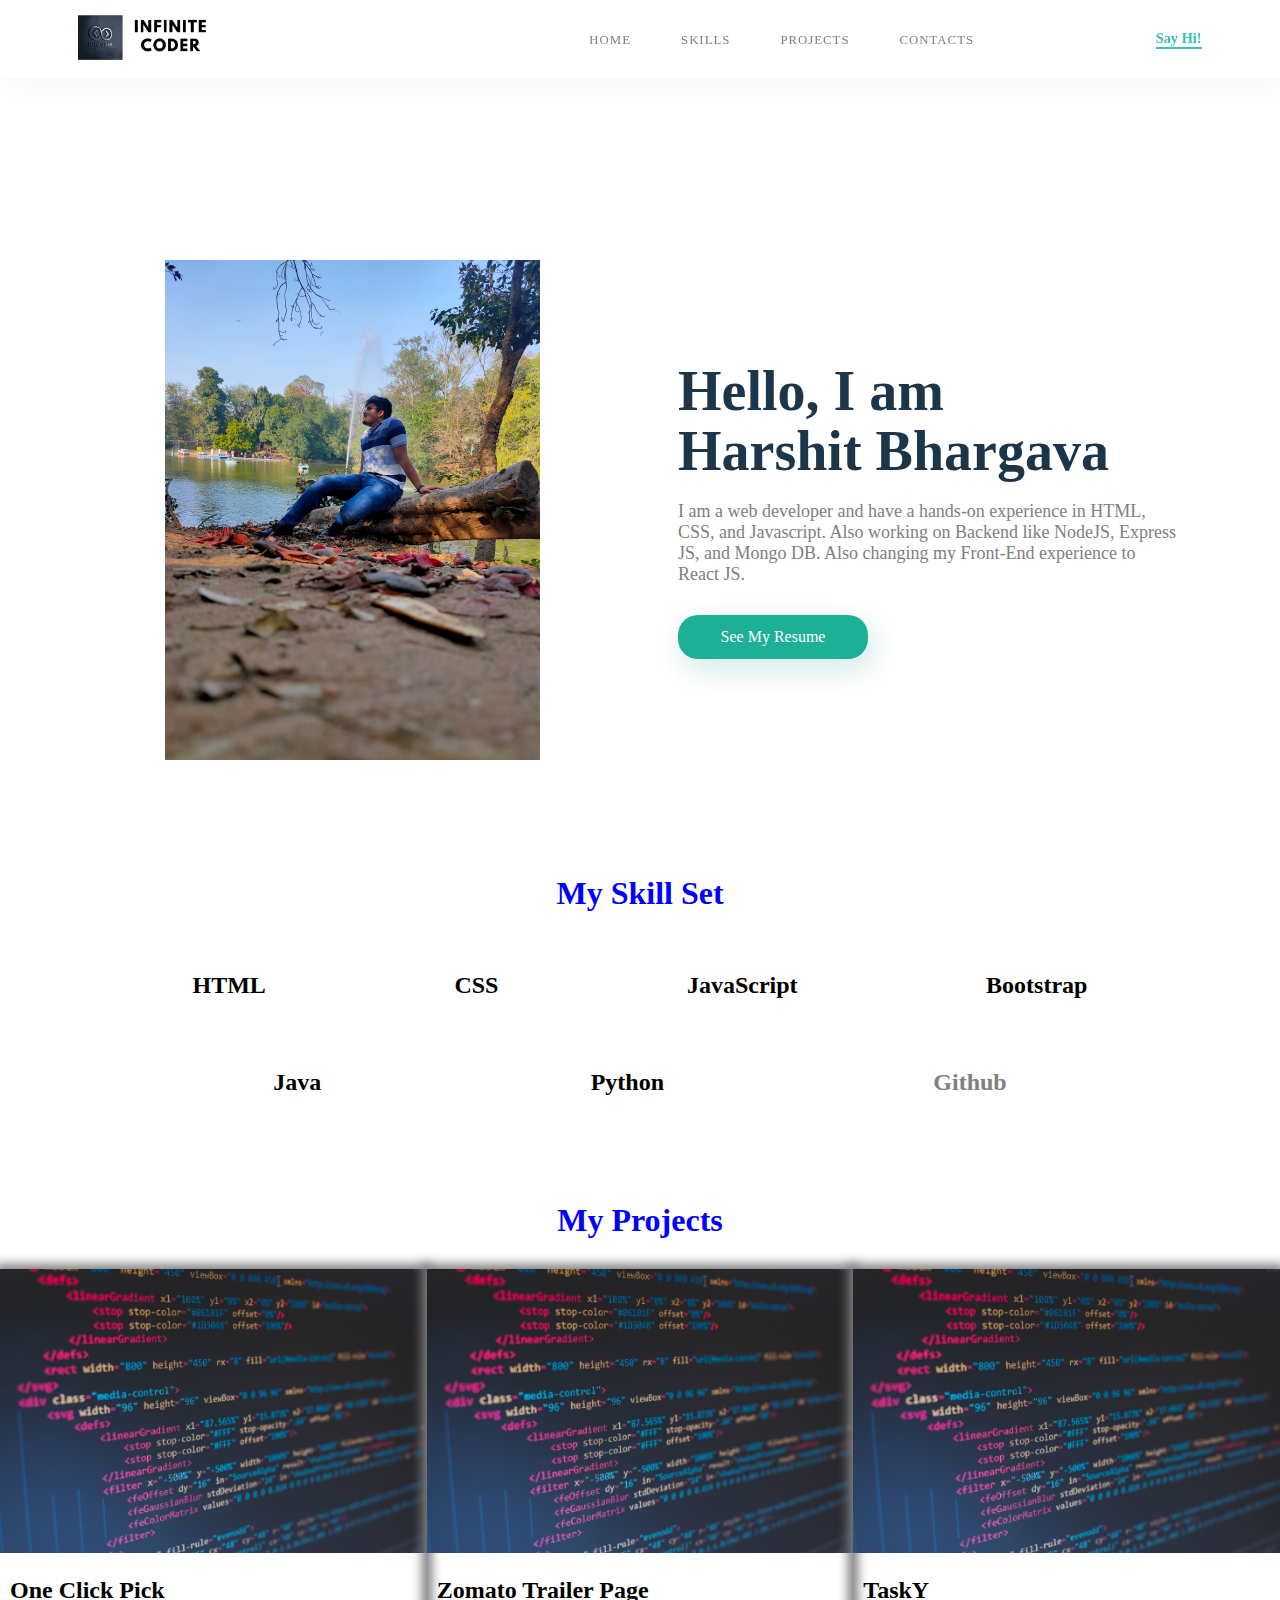
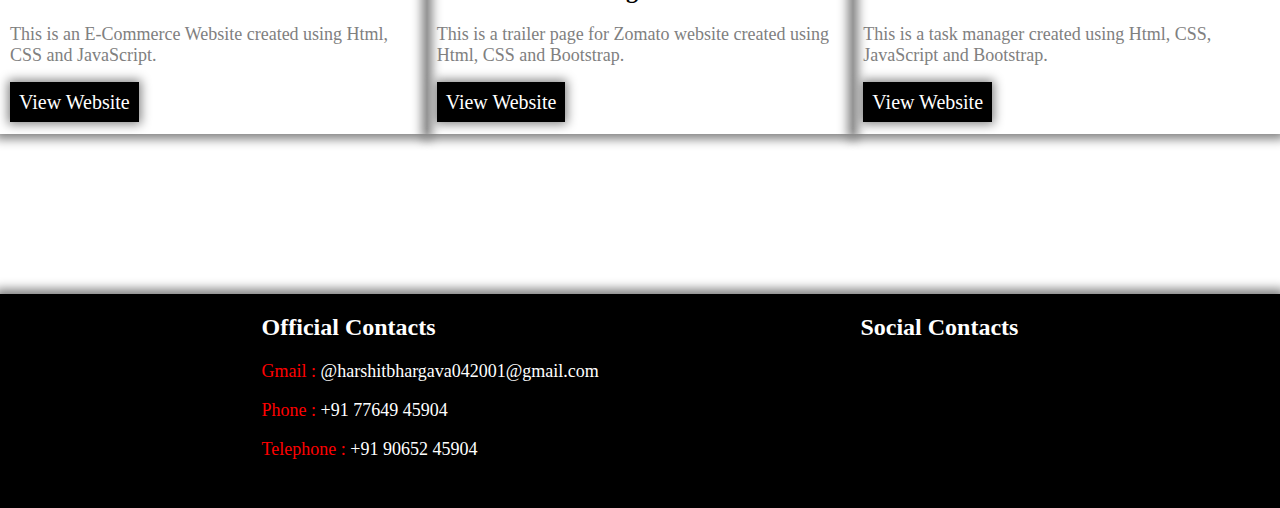
<file: Project 1/index.html>
<!DOCTYPE html>
<html lang="en" dir="ltr">

<head>
  <meta charset="utf-8">
  <title>Harshit Bhargava</title>
  <link rel="stylesheet" type="text/css" href="style.css" />
	<link rel="icon" href="icon.jpg" />
	<link rel="stylesheet" href="https://cdnjs.cloudflare.com/ajax/libs/font-awesome/5.15.3/css/all.min.css" integrity="sha512-iBBXm8fW90+nuLcSKlbmrPcLa0OT92xO1BIsZ+ywDWZCvqsWgccV3gFoRBv0z+8dLJgyAHIhR35VZc2oM/gI1w==" crossorigin="anonymous"
	      referrerpolicy="no-referrer" />
</head>

<body>
	<div class="home_div" id="home"></div>

  <section id="main">
    <nav><a href="#" class="logo"><img src="logo.png"
          alt="The logo of Infinite Coder"></a><span class="menu-space"></span>
      <ul class="menu">
        <li><a href="#home">Home</a></li>
        <li><a href="#skills">Skills</a></li>
	      <li><a href="#projects">Projects</a></li>
        <li><a href="#contacts">Contacts</a></li>
      </ul><a href="mailto:harshitbhargava042001@gmail.com" class="hey"><b>Say Hi!</b></a>
    </nav>
  </section>

	<section class="content">
    <div class="image">
      <img src="my_pic.jpg" alt="Harshit_Bhargava">
    </div>
    <div class="main-text">
      <h1 class="name">Hello, I am <br>Harshit Bhargava</h1>
      <p>I am a web developer and have a hands-on experience in HTML, CSS, and Javascript. Also working on Backend like NodeJS, Express JS, and Mongo DB. Also changing my Front-End experience to React JS.</p>
      <a href="Harshit_Bhargava_Resume.pdf" class="resume-btn" download>See My Resume</a>
    </div>
  </section>
	<div class="skill_div" id="skills"></div>
	<section class="skills">

		<h1 class="heads">My Skill Set</h1>

		<div class="skills_block_1">
			<div class="card1 html">
				<i class="fab fa-html5 fa-10x" style="color: #f4470b;"></i>
				<h2 class="skill_title">HTML</h2>
			</div>
			<div class="card1 css">
				<i class="fab fa-css3-alt fa-10x" style="color: #2965f1;"></i>
				<h2 class="skill_title">CSS</h2>
			</div>
			<div class="card1 javascript">
				<i class="fab fa-js fa-10x" style="color: #f0db4f;"></i>
				<h2 class="skill_title">JavaScript</h2>
			</div>
			<div class="card1 bootstrap">
				<i class="fab fa-bootstrap fa-10x" style="color: #563d7c;"></i>
				<h2 class="skill_title">Bootstrap</h2>
			</div>
		</div>
		<div class="skills_block_2">
			<div class="card1 java">
				<i class="fab fa-java fa-10x" style="color: #f89820;"></i>
				<h2 class="skill_title">Java</h2>
			</div>
			<div class="card1 python">
				<i class="fab fa-python fa-10x" style="color: #fccb42;"></i>
				<h2 class="skill_title">Python</h2>
			</div>
			<div class="card1 github">
				<i class="fab fa-github fa-10x" style="color: #000000;"></i>
				<h2 class="skill_title">Github</h2>
			</div>
		</div>
	</section>

	<div class="project_div" id="projects"></div>
	<section class="projects">

		<h1 class="heads">My Projects</h1>

		<div class="projects_block">
			<div class="card2 ocp">
				<div class="project_image">
					<img src="website_image.jpg" alt="One Click Pick">
				</div>
				<div class="details">
					<h2>One Click Pick</h2>
					<p>This is an E-Commerce Website created using Html, CSS and JavaScript.</p>
					<a href="https://one-click-pick-d7a73.web.app/" target="_blank"><span class="website_button">View Website</span></a>
				</div>
			</div>
			<div class="card2 zomato">
				<div class="project_image">
					<img src="website_image.jpg" alt="Zomato">
				</div>
				<div class="details">
					<h2>Zomato Trailer Page</h2>
					<p>This is a trailer page for Zomato website created using Html, CSS and Bootstrap.</p>
					<a href="https://zomato-project-fda0f.web.app/" target="_blank"><span class="website_button">View Website</span></a>
				</div>
			</div>
			<div class="card2 tasky">
				<div class="project_image">
					<img src="website_image.jpg" alt="TaskY">
				</div>
				<div class="details">
					<h2>TaskY</h2>
					<p>This is a task manager created using Html, CSS, JavaScript and Bootstrap.</p>
					<a href="https://harshitbhargava412.github.io/Mission-2/" target="_blank"><span class="website_button">View Website</span></a>
				</div>
			</div>
		</div>
	</section>

	<div class="contact_div" id="contacts"></div>
	<section class="bottom">
		<div class="official_contact">
			<h2 class="official_heading">Official Contacts</h2>
			<p class="gmail">
				<span>Gmail : </span>
				<a href="mailto:harshitbhargava042001@gmail.com"><span>@harshitbhargava042001@gmail.com</span></a>
			</p>
			<p class="number">
				<span>Phone : </span>
				<a href="tel:7764945904">+91 77649 45904</a>
			</p>
			<p class="number">
				<span>Telephone : </span>
				<a href="tel:9065245904">+91 90652 45904</a>
			</p>
		</div>
		<div class="social_contact">
			<h2 class="social_heading">Social Contacts</h2>

			<a href="https://www.linkedin.com/in/harshit-bhargava-54a911214/" title="LinkedIn" target="_blank"><i class="fab fa-linkedin fa-3x linkedin icons" id="linkedin"></i></a>

			<a href="https://github.com/HarshitBhargava412" title="GitHub" target="_blank"><i class="fab fa-github fa-3x github icons"></i></a>

			<a href="https://www.youtube.com/channel/UCSc1pmL3U1Z3ZR8nt4-JReg" title="YouTube" target="_blank"><i class="fab fa-youtube fa-3x youtube icons"></i></a>

			<a href="https://www.instagram.com/shadow.walker._/" title="Instagram Personal" target="_blank"><i class="fab fa-instagram fa-3x instagram icons"></i></a>

			<a href="https://www.instagram.com/_infinite_coder_/" title="Instagram Business" target="_blank"><i class="fab fa-instagram fa-3x instagram icons"></i></a>

			<a href="https://www.facebook.com/harshit.bhargava.31/" title="Facebook" target="_blank"><i class="fab fa-facebook fa-3x facebook"></i></a>
		</div>
	</section>
</body>
</file>
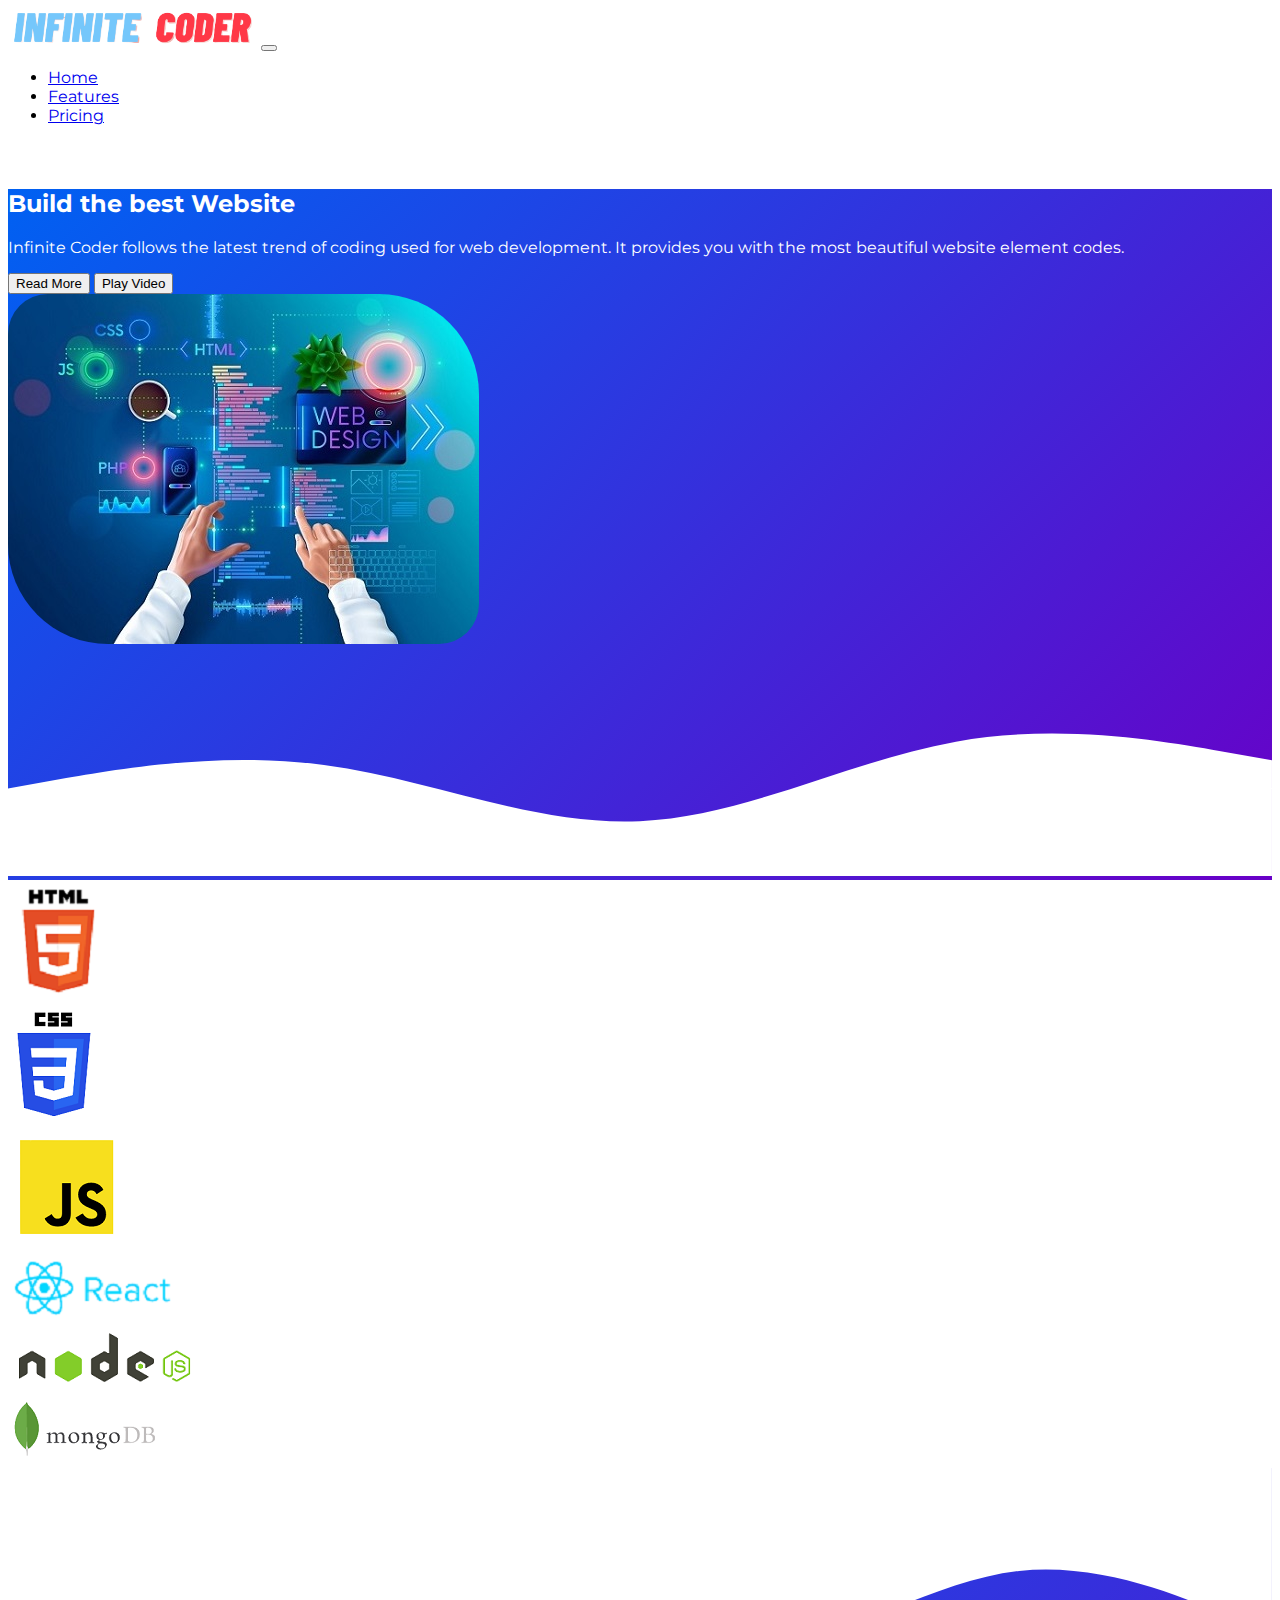
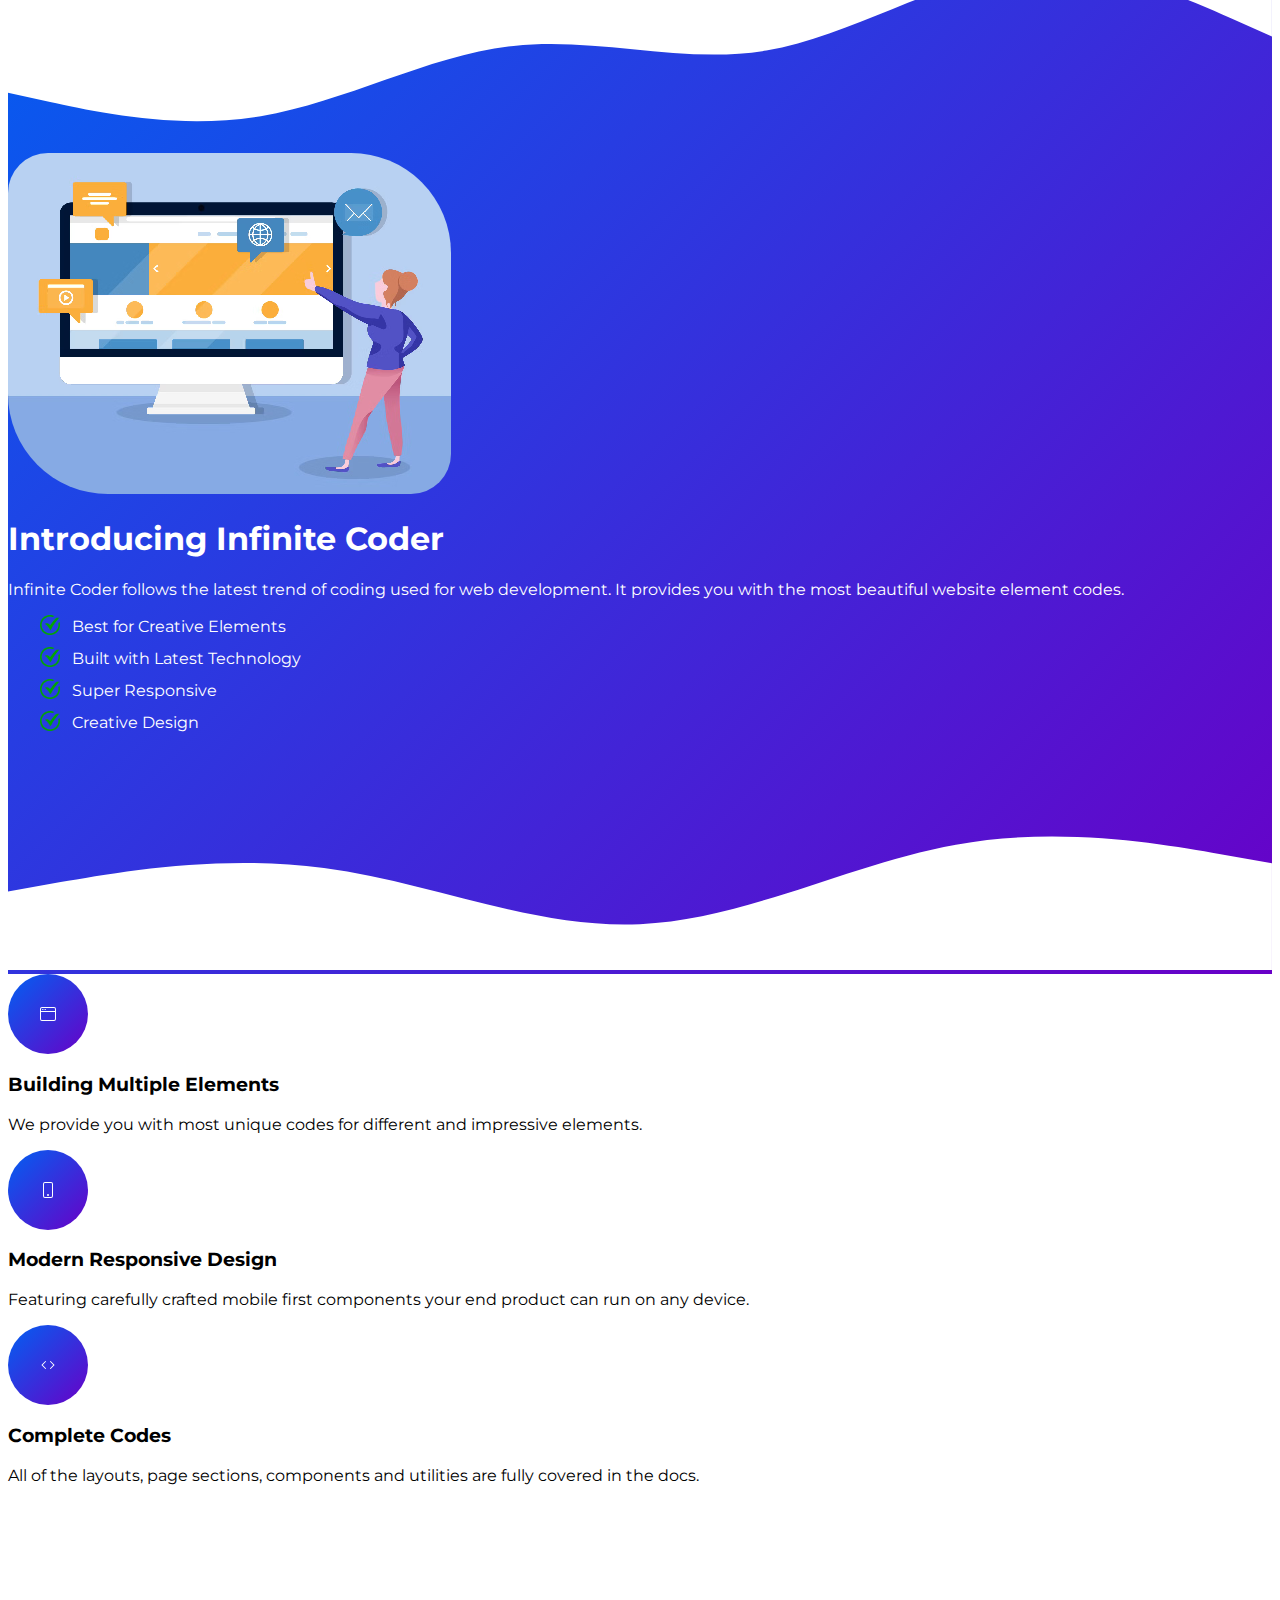
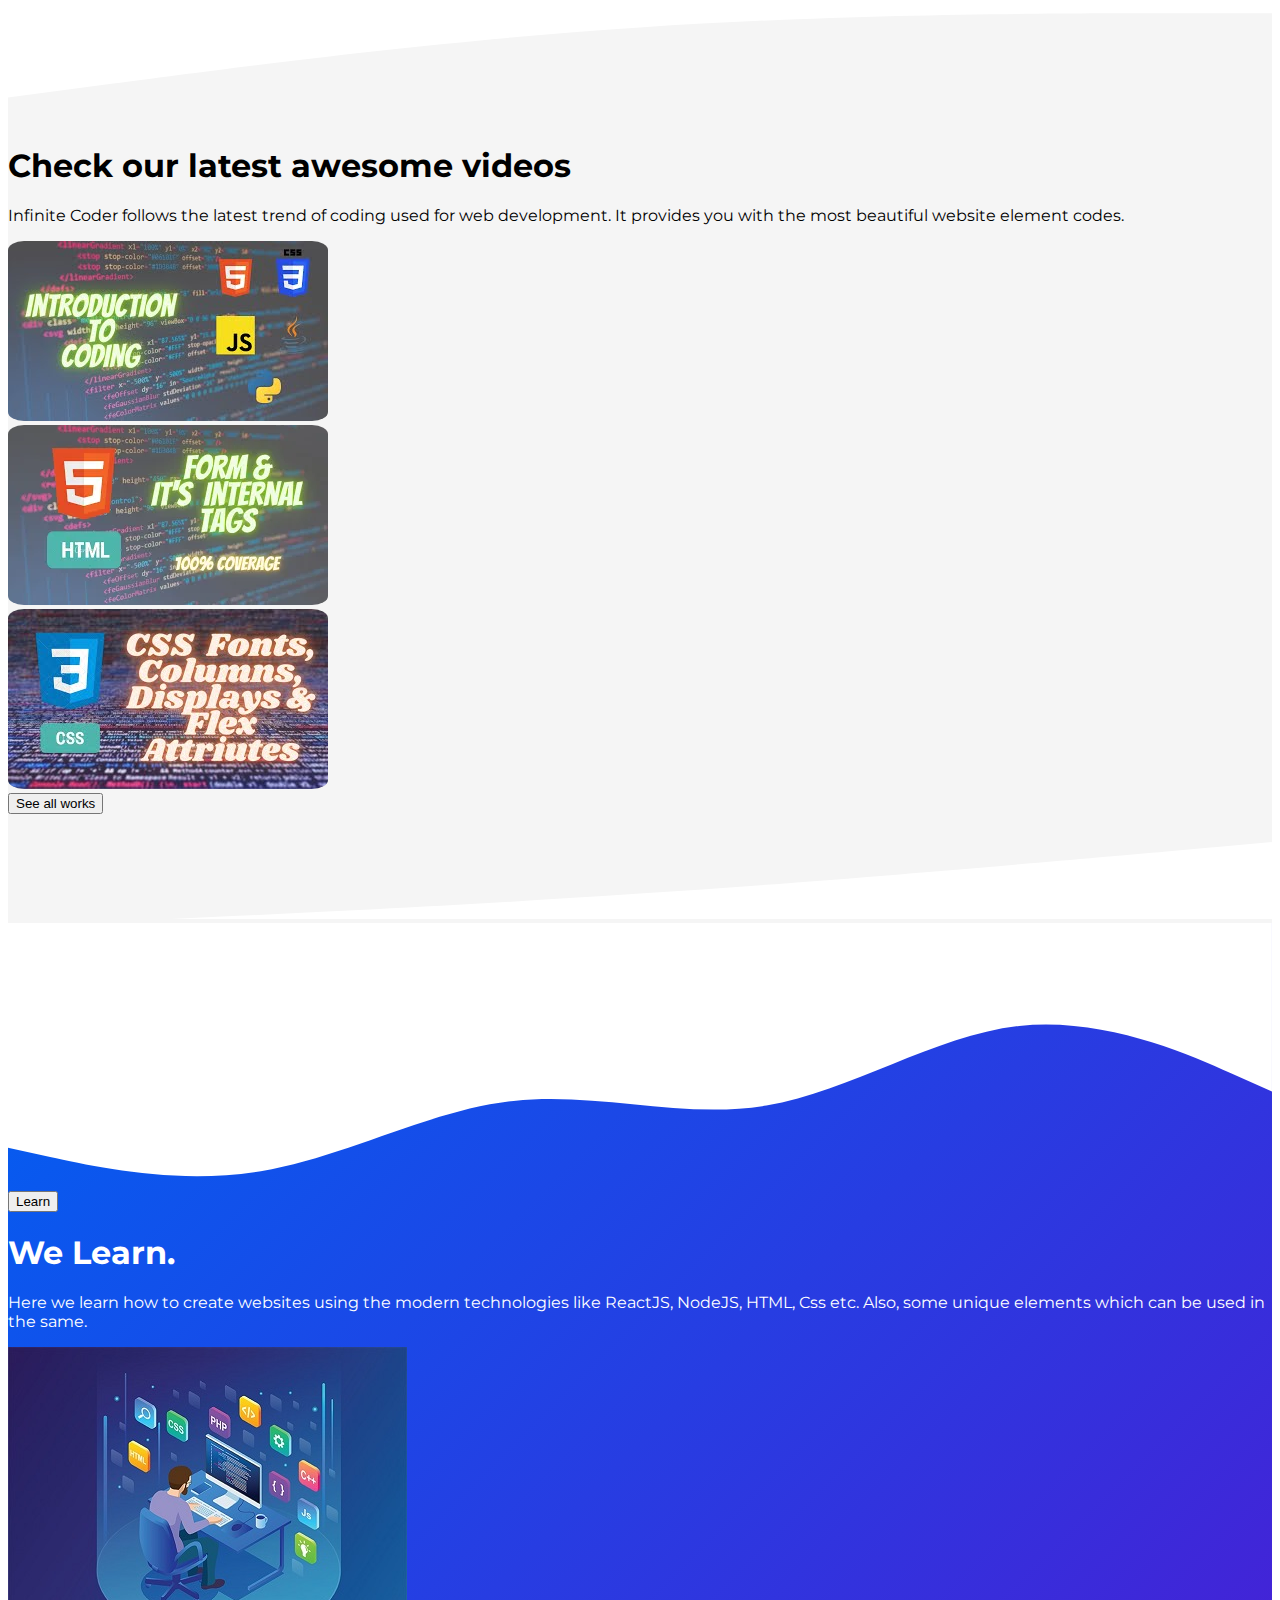
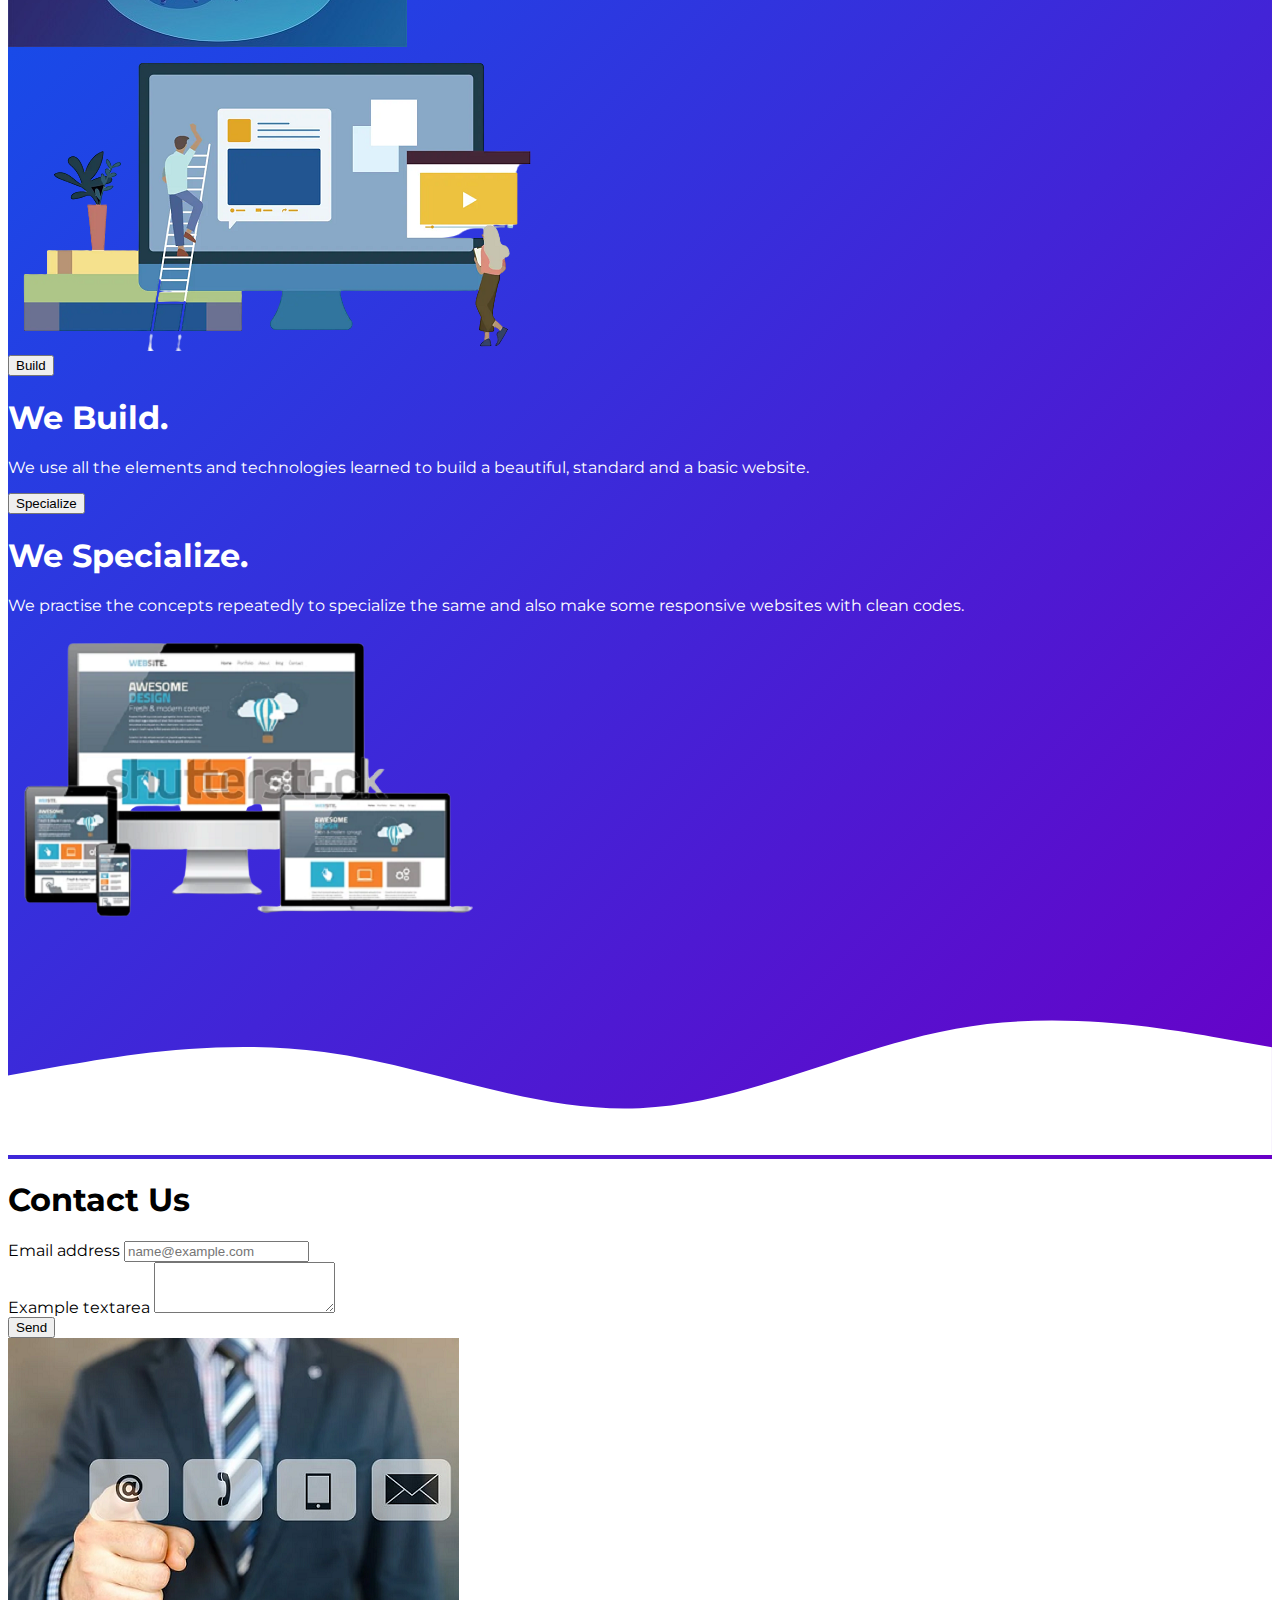
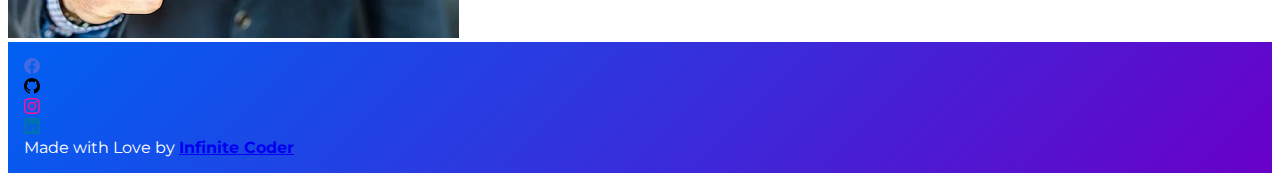
<file: Project 2/index.html>
<!DOCTYPE html>
<html lang="en">
	<head>
		<meta charset="UTF-8">
		<meta name="viewport" content="width=device-width, initial-scale=1">
		<title>Infinite Coder</title>
		<link href="https://cdn.jsdelivr.net/npm/bootstrap@5.2.0-beta1/dist/css/bootstrap.min.css" rel="stylesheet" integrity="sha384-0evHe/X+R7YkIZDRvuzKMRqM+OrBnVFBL6DOitfPri4tjfHxaWutUpFmBp4vmVor" crossorigin="anonymous">
		<link rel="icon" href="images/icon.jpg">
		<link rel="stylesheet" href="style.css">
		<link rel="preconnect" href="https://fonts.googleapis.com">
		<link rel="preconnect" href="https://fonts.gstatic.com" crossorigin>
		<link href="https://fonts.googleapis.com/css2?family=Montserrat:wght@300&display=swap" rel="stylesheet">
	</head>
	<body>
		<nav class="navbar navbar-expand-lg bg-light fixed-top">
			<div class="container">
				<a class="navbar-brand" href="#"><img style="height: 40px;" src="images/logo.png" alt="website logo"></a>
				<button class="navbar-toggler" type="button" data-bs-toggle="collapse" data-bs-target="#navbarNav" aria-controls="navbarNav" aria-expanded="false" aria-label="Toggle navigation">
					<span class="navbar-toggler-icon"></span>
				</button>
				<div class="collapse navbar-collapse justify-content-end" id="navbarNav">
					<ul class="navbar-nav">
						<li class="nav-item">
							<a class="nav-link active" aria-current="page" href="#">Home</a>
						</li>
						<li class="nav-item">
							<a class="nav-link" href="#">Features</a>
						</li>
						<li class="nav-item">
							<a class="nav-link" href="#">Pricing</a>
						</li>
					</ul>
				</div>
			</div>
		</nav>

		<header class="page-header gradient">
			<div class="container pt-3">
				<div class="row align-items-center justify-content-center">
					<div class="col-md-5">
						<h2>Build the best Website</h2>

						<p>
							Infinite Coder follows the latest trend of coding used for web development. It provides you with the most beautiful website element codes.
						</p>

						<button type="button" class="btn btn-outline-success btn-lg">Read More</button>

						<button type="button" class="btn btn-outline-warning btn-lg">Play Video</button>
					</div>
					<div class="col-md-5 mt-2">
						<img src="images/header-image.jpeg" alt="Header Image" style="border-radius: 40px 100px;">
					</div>
				</div>
			</div>

			<svg xmlns="http://www.w3.org/2000/svg" viewBox="0 0 1440 260"><path fill="#fff" fill-opacity="1" d="M0,160L60,149.3C120,139,240,117,360,133.3C480,149,600,203,720,197.3C840,192,960,128,1080,106.7C1200,85,1320,107,1380,117.3L1440,128L1440,320L1380,320C1320,320,1200,320,1080,320C960,320,840,320,720,320C600,320,480,320,360,320C240,320,120,320,60,320L0,320Z"></path></svg>
		</header>

		<section class="technologies">
			<div class="container text-center">
				<div class="row justify-content-center align-items-center g-5">
					<div class="col-md-2"><img src="images/html.png" alt="Technologies Image"></div>
					<div class="col-md-2"><img src="images/css.png" alt="Technologies Image"></div>
					<div class="col-md-2"><img src="images/js.png" alt="Technologies Image"></div>
					<div class="col-md-2"><img src="images/react.png" alt="Technologies Image"></div>
					<div class="col-md-2"><img src="images/node.png" alt="Technologies Image"></div>
					<div class="col-md-2"><img src="images/mongo.png" alt="Technologies Image"></div>
				</div>
			</div>
		</section>

		<section class="feature gradient">
			<svg xmlns="http://www.w3.org/2000/svg" viewBox="0 0 1440 320"><path fill="#fff" fill-opacity="1" d="M0,256L48,266.7C96,277,192,299,288,282.7C384,267,480,213,576,202.7C672,192,768,224,864,208C960,192,1056,128,1152,117.3C1248,107,1344,149,1392,170.7L1440,192L1440,0L1392,0C1344,0,1248,0,1152,0C1056,0,960,0,864,0C768,0,672,0,576,0C480,0,384,0,288,0C192,0,96,0,48,0L0,0Z"></path></svg>

			<div class="container">
				<div class="row align-items-center">
					<div class="col-md-5 mt-2">
						<img src="images/body-image.png" alt="Body Image" style="border-radius: 40px 100px;">
					</div>
					<div class="col-md-6">
						<h1 class="my-3">Introducing Infinite Coder</h1>
						<p class="my-4">
							Infinite Coder follows the latest trend of coding used for web development. It provides you with the most beautiful website element codes.
						</p>
						<ul>
							<li>Best for Creative Elements</li>
							<li>Built with Latest Technology</li>
							<li>Super Responsive</li>
							<li>Creative Design</li>
						</ul>
					</div>
				</div>
			</div>

			<svg xmlns="http://www.w3.org/2000/svg" viewBox="0 0 1440 250"><path fill="#fff" fill-opacity="1" d="M0,160L60,149.3C120,139,240,117,360,133.3C480,149,600,203,720,197.3C840,192,960,128,1080,106.7C1200,85,1320,107,1380,117.3L1440,128L1440,320L1380,320C1320,320,1200,320,1080,320C960,320,840,320,720,320C600,320,480,320,360,320C240,320,120,320,60,320L0,320Z"></path></svg>
		</section>

		<section class="icons">
			<div class="container">
				<div class="row text-center">
					<div class="col-md-4">
						<div class="icon gradient mb-4">
							<svg xmlns="http://www.w3.org/2000/svg" width="16" height="16" fill="currentColor" class="bi bi-window" viewBox="0 0 16 16">
								<path d="M2.5 4a.5.5 0 1 0 0-1 .5.5 0 0 0 0 1zm2-.5a.5.5 0 1 1-1 0 .5.5 0 0 1 1 0zm1 .5a.5.5 0 1 0 0-1 .5.5 0 0 0 0 1z"/>
								<path d="M2 1a2 2 0 0 0-2 2v10a2 2 0 0 0 2 2h12a2 2 0 0 0 2-2V3a2 2 0 0 0-2-2H2zm13 2v2H1V3a1 1 0 0 1 1-1h12a1 1 0 0 1 1 1zM2 14a1 1 0 0 1-1-1V6h14v7a1 1 0 0 1-1 1H2z"/>
							</svg>
						</div>
						<h3>Building Multiple Elements</h3>
						<p>We provide you with most unique codes for different and impressive elements.</p>
					</div>
					<div class="col-md-4">
						<div class="icon gradient mb-4">
							<svg xmlns="http://www.w3.org/2000/svg" width="16" height="16" fill="currentColor" class="bi bi-phone" viewBox="0 0 16 16">
								<path d="M11 1a1 1 0 0 1 1 1v12a1 1 0 0 1-1 1H5a1 1 0 0 1-1-1V2a1 1 0 0 1 1-1h6zM5 0a2 2 0 0 0-2 2v12a2 2 0 0 0 2 2h6a2 2 0 0 0 2-2V2a2 2 0 0 0-2-2H5z"/>
								<path d="M8 14a1 1 0 1 0 0-2 1 1 0 0 0 0 2z"/>
							</svg>
						</div>
						<h3>Modern Responsive Design</h3>
						<p>Featuring carefully crafted mobile first components your end product can run on any device.</p>
					</div>
					<div class="col-md-4">
						<div class="icon gradient mb-4">
							<svg xmlns="http://www.w3.org/2000/svg" width="16" height="16" fill="currentColor" class="bi bi-code" viewBox="0 0 16 16">
								<path d="M5.854 4.854a.5.5 0 1 0-.708-.708l-3.5 3.5a.5.5 0 0 0 0 .708l3.5 3.5a.5.5 0 0 0 .708-.708L2.707 8l3.147-3.146zm4.292 0a.5.5 0 0 1 .708-.708l3.5 3.5a.5.5 0 0 1 0 .708l-3.5 3.5a.5.5 0 0 1-.708-.708L13.293 8l-3.147-3.146z"/>
							</svg>
						</div>
						<h3>Complete Codes</h3>
						<p>All of the layouts, page sections, components and utilities are fully covered in the docs.</p>
					</div>
				</div>
			</div>
		</section>

		<section class="gallery">
			<svg xmlns="http://www.w3.org/2000/svg" viewBox="0 0 1440 250"><path fill="#fff" fill-opacity="1" d="M0,224L120,208C240,192,480,160,720,144C960,128,1200,128,1320,128L1440,128L1440,0L1320,0C1200,0,960,0,720,0C480,0,240,0,120,0L0,0Z"></path></svg>

			<div class="container">
				<div class="row">
					<div class="col-md-10">
						<h1>Check our latest awesome videos</h1>
						<p>Infinite Coder follows the latest trend of coding used for web development. It provides you with the most beautiful website element codes.</p>
					</div>
				</div>
				<div class="row my-3 g-3">
					<div class="col-md-4">
						<a href="https://www.youtube.com/watch?v=td98T-OcEmQ">
							<img src="images/video1.jpg" alt="Video Image">
						</a>
					</div>
					<div class="col-md-4">
						<a href="https://www.youtube.com/watch?v=MEnguHgk0CA">
							<img src="images/video2.png" alt="Video Image">
						</a>
					</div>
					<div class="col-md-4">
						<a href="https://www.youtube.com/watch?v=Seqi_mkStuc">
							<img src="images/video3.jpg" alt="Video Image">
						</a>
					</div>
					<div class="row mt-4 justify-content-end">
						<div class="col-md-2">
							<a href="https://www.youtube.com/channel/UCSc1pmL3U1Z3ZR8nt4-JReg">
								<button type="button" class="btn btn-outline-secondary">
									See all works
								</button>
							</a>
						</div>
					</div>
				</div>
			</div>
			<svg xmlns="http://www.w3.org/2000/svg" viewBox="0 0 1440 120"><path fill="#fff" fill-opacity="1" d="M0,128L120,122.7C240,117,480,107,720,90.7C960,75,1200,53,1320,42.7L1440,32L1440,320L1320,320C1200,320,960,320,720,320C480,320,240,320,120,320L0,320Z"></path></svg>
		</section>

		<section class="services gradient">
			<svg xmlns="http://www.w3.org/2000/svg" viewBox="0 0 1440 300"><path fill="#fff" fill-opacity="1" d="M0,256L48,266.7C96,277,192,299,288,282.7C384,267,480,213,576,202.7C672,192,768,224,864,208C960,192,1056,128,1152,117.3C1248,107,1344,149,1392,170.7L1440,192L1440,0L1392,0C1344,0,1248,0,1152,0C1056,0,960,0,864,0C768,0,672,0,576,0C480,0,384,0,288,0C192,0,96,0,48,0L0,0Z"></path></svg>
			<div class="container">
				<div class="row align-items-center justify-content-center">
					<div class="col-md-5">
						<button type="button" class="btn btn-outline-warning mb-3">
							Learn
						</button>

						<h1>We Learn.</h1>

						<p>Here we learn how to create websites using the modern technologies like ReactJS, NodeJS, HTML, Css etc. Also, some unique elements which can be used in the same.</p>
					</div>
					<div class="col-md-5 mt-5 mb-4"><img src="images/learn.jpg" alt="Learn Image"></div>
					<div class="col-md-5 mt-5 mb-4 me-4"><img src="images/build.png" alt="Build Image"></div>
					<div class="col-md-5">
						<button type="button" class="btn btn-outline-warning mb-3">
							Build
						</button>

						<h1>We Build.</h1>

						<p>We use all the elements and technologies learned to build a beautiful, standard and a basic website.</p>
					</div>
					<div class="col-md-5">
						<button type="button" class="btn btn-outline-warning mb-3">
							Specialize
						</button>

						<h1>We Specialize.</h1>

						<p>We practise the concepts repeatedly to specialize the same and also make some responsive websites with clean codes.</p>
					</div>
					<div class="col-md-5 mt-5 mb-41"><img src="images/specialize.png" alt="Specialize Image"></div>
				</div>
			</div>
			<svg xmlns="http://www.w3.org/2000/svg" viewBox="0 0 1440 250"><path fill="#fff" fill-opacity="1" d="M0,160L60,149.3C120,139,240,117,360,133.3C480,149,600,203,720,197.3C840,192,960,128,1080,106.7C1200,85,1320,107,1380,117.3L1440,128L1440,320L1380,320C1320,320,1200,320,1080,320C960,320,840,320,720,320C600,320,480,320,360,320C240,320,120,320,60,320L0,320Z"></path></svg>
		</section>

		<section class="contact">
			<div class="container">
				<div class="row justify-content-center">
					<div class="col-md-5">
						<h1>Contact Us</h1>
						<div class="mb-3">
							<label for="exampleFormControlInput1" class="form-label">Email address</label>
							<input type="email" class="form-control" id="exampleFormControlInput1" placeholder="name@example.com">
						</div>
						<div class="mb-3">
							<label for="exampleFormControlTextarea1" class="form-label">Example textarea</label>
							<textarea class="form-control" id="exampleFormControlTextarea1" rows="3"></textarea>
						</div>
						<button type="button" class="btn btn-outline-secondary">Send</button>
					</div>

					<div class="col-md-5 ms-5">
						<img src="images/contact.png" alt="Contact Image">
					</div>
				</div>
			</div>
		</section>

		<footer class="gradient mt-4">
			<div class="container-fluid text-center">
				<div class="row justify-content-center mb-2">
					<div class="col-md-1 col-sm-1"><a href="https://www.facebook.com/harshit.bhargava.31/">
						<svg xmlns="http://www.w3.org/2000/svg" width="16" height="16" fill="royalblue" class="bi bi-facebook" viewBox="0 0 16 16">
							<path d="M16 8.049c0-4.446-3.582-8.05-8-8.05C3.58 0-.002 3.603-.002 8.05c0 4.017 2.926 7.347 6.75 7.951v-5.625h-2.03V8.05H6.75V6.275c0-2.017 1.195-3.131 3.022-3.131.876 0 1.791.157 1.791.157v1.98h-1.009c-.993 0-1.303.621-1.303 1.258v1.51h2.218l-.354 2.326H9.25V16c3.824-.604 6.75-3.934 6.75-7.951z"/>
						</svg>
					</a></div>
					<div class="col-md-1 col-sm-1"><a href="https://github.com/HarshitBhargava412">
						<svg xmlns="http://www.w3.org/2000/svg" width="16" height="16" fill="black" class="bi bi-github" viewBox="0 0 16 16">
							<path d="M8 0C3.58 0 0 3.58 0 8c0 3.54 2.29 6.53 5.47 7.59.4.07.55-.17.55-.38 0-.19-.01-.82-.01-1.49-2.01.37-2.53-.49-2.69-.94-.09-.23-.48-.94-.82-1.13-.28-.15-.68-.52-.01-.53.63-.01 1.08.58 1.23.82.72 1.21 1.87.87 2.33.66.07-.52.28-.87.51-1.07-1.78-.2-3.64-.89-3.64-3.95 0-.87.31-1.59.82-2.15-.08-.2-.36-1.02.08-2.12 0 0 .67-.21 2.2.82.64-.18 1.32-.27 2-.27.68 0 1.36.09 2 .27 1.53-1.04 2.2-.82 2.2-.82.44 1.1.16 1.92.08 2.12.51.56.82 1.27.82 2.15 0 3.07-1.87 3.75-3.65 3.95.29.25.54.73.54 1.48 0 1.07-.01 1.93-.01 2.2 0 .21.15.46.55.38A8.012 8.012 0 0 0 16 8c0-4.42-3.58-8-8-8z"/>
						</svg>
					</a></div>
					<div class="col-md-1 col-sm-1"><a href="https://www.instagram.com/_infinite_coder_/">
						<svg xmlns="http://www.w3.org/2000/svg" width="16" height="16" fill="deeppink" class="bi bi-instagram" viewBox="0 0 16 16">
							<path d="M8 0C5.829 0 5.556.01 4.703.048 3.85.088 3.269.222 2.76.42a3.917 3.917 0 0 0-1.417.923A3.927 3.927 0 0 0 .42 2.76C.222 3.268.087 3.85.048 4.7.01 5.555 0 5.827 0 8.001c0 2.172.01 2.444.048 3.297.04.852.174 1.433.372 1.942.205.526.478.972.923 1.417.444.445.89.719 1.416.923.51.198 1.09.333 1.942.372C5.555 15.99 5.827 16 8 16s2.444-.01 3.298-.048c.851-.04 1.434-.174 1.943-.372a3.916 3.916 0 0 0 1.416-.923c.445-.445.718-.891.923-1.417.197-.509.332-1.09.372-1.942C15.99 10.445 16 10.173 16 8s-.01-2.445-.048-3.299c-.04-.851-.175-1.433-.372-1.941a3.926 3.926 0 0 0-.923-1.417A3.911 3.911 0 0 0 13.24.42c-.51-.198-1.092-.333-1.943-.372C10.443.01 10.172 0 7.998 0h.003zm-.717 1.442h.718c2.136 0 2.389.007 3.232.046.78.035 1.204.166 1.486.275.373.145.64.319.92.599.28.28.453.546.598.92.11.281.24.705.275 1.485.039.843.047 1.096.047 3.231s-.008 2.389-.047 3.232c-.035.78-.166 1.203-.275 1.485a2.47 2.47 0 0 1-.599.919c-.28.28-.546.453-.92.598-.28.11-.704.24-1.485.276-.843.038-1.096.047-3.232.047s-2.39-.009-3.233-.047c-.78-.036-1.203-.166-1.485-.276a2.478 2.478 0 0 1-.92-.598 2.48 2.48 0 0 1-.6-.92c-.109-.281-.24-.705-.275-1.485-.038-.843-.046-1.096-.046-3.233 0-2.136.008-2.388.046-3.231.036-.78.166-1.204.276-1.486.145-.373.319-.64.599-.92.28-.28.546-.453.92-.598.282-.11.705-.24 1.485-.276.738-.034 1.024-.044 2.515-.045v.002zm4.988 1.328a.96.96 0 1 0 0 1.92.96.96 0 0 0 0-1.92zm-4.27 1.122a4.109 4.109 0 1 0 0 8.217 4.109 4.109 0 0 0 0-8.217zm0 1.441a2.667 2.667 0 1 1 0 5.334 2.667 2.667 0 0 1 0-5.334z"/>
						</svg>
					</a></div>
					<div class="col-md-1 col-sm-1"><a href="https://www.linkedin.com/in/harshit-bhargava-54a911214/">
						<svg xmlns="http://www.w3.org/2000/svg" width="16" height="16" fill="#0072b1" class="bi bi-linkedin" viewBox="0 0 16 16">
							<path d="M0 1.146C0 .513.526 0 1.175 0h13.65C15.474 0 16 .513 16 1.146v13.708c0 .633-.526 1.146-1.175 1.146H1.175C.526 16 0 15.487 0 14.854V1.146zm4.943 12.248V6.169H2.542v7.225h2.401zm-1.2-8.212c.837 0 1.358-.554 1.358-1.248-.015-.709-.52-1.248-1.342-1.248-.822 0-1.359.54-1.359 1.248 0 .694.521 1.248 1.327 1.248h.016zm4.908 8.212V9.359c0-.216.016-.432.08-.586.173-.431.568-.878 1.232-.878.869 0 1.216.662 1.216 1.634v3.865h2.401V9.25c0-2.22-1.184-3.252-2.764-3.252-1.274 0-1.845.7-2.165 1.193v.025h-.016a5.54 5.54 0 0 1 .016-.025V6.169h-2.4c.03.678 0 7.225 0 7.225h2.4z"/>
						</svg>
					</a></div>
				</div>
				<span>Made with Love by <a class="text-white text-decoration-none" href="https://www.youtube.com/channel/UCSc1pmL3U1Z3ZR8nt4-JReg">Infinite Coder</a></span>
			</div>
		</footer>

		<script src="https://cdn.jsdelivr.net/npm/bootstrap@5.2.0-beta1/dist/js/bootstrap.bundle.min.js" integrity="sha384-pprn3073KE6tl6bjs2QrFaJGz5/SUsLqktiwsUTF55Jfv3qYSDhgCecCxMW52nD2" crossorigin="anonymous"></script>
	</body>
</html>
</file>
<file: Project 1/style.css>
* {
  box-sizing: border-box;
  scroll-behavior: smooth;
}

body {
  margin: 0px;
  padding: 0px;
  font: poppins;
}

#main {
  width: 100%;
  height: 50vh;
  position: realtive;
}

nav {
  display: flex;
  justify-content: space-around;
  align-items: center;
  position: fixed;
  top: 0;
  left: 0;
  width: 100%;
  background-color: white;
  box-shadow: 5px 10px 30px rgba(0, 0, 0, 0.03);
  z-index: 1;
}

.logo img {
  height: 45px;
}

.menu {
  list-style: none;
  display: flex;
}

.menu li a {
  height: 40px;
  line-height: 43px;
  margin: 3px;
  padding: 0px 22px;
  display: flex;
  font-size: 0.8em;
  text-transform: uppercase;
  font-weight: 500;
  letter-spacing: 1px;
  color: grey;
}

a {
  text-decoration: none;
}

.hey {
  color: #39bfbd;
  font-weight: 500;
  font-size: 0.9em;
  border-bottom: 2px solid #39bfbd;
}

.image {
  width: 500px;
  height: 500px;
}

.image img {
  width: 100%;
  height: 100%;
  object-fit: contain;
}

.content {
  display: flex;
  width: 90%;
  justify-content: space-around;
  align-items: center;
  position: absolute;
  left: 50%;
  right: 50%;
  transform: translate(-50%, -50%)
}

.main-text {
  width: 500px;
}

.main-text h1.name {
  font-size: 3.5em;
  color: #1c3548;
  margin: 0px 0px 20px 0px;
  line-height: 60px;
}

p {
  color: grey;
  font-size: 18px;
}

.resume-btn {
  width: 190px;
  height: 44px;
  display: flex;
  justify-content: center;
  align-items: center;
  color: white;
  background-color: #1db096;
  border-radius: 20px;
  box-shadow: 5px 10px 30px rgba(24, 139, 119, 0.2);
  margin-top: 30px;
}

.resume-btn:hover {
  background-color: #23cdaf;
  transition: all ease 0.2s;
}

.menu li a:hover {
  background-color: #23cdaf;
  color: white;
  box-shadow: 5px 10px 30px rgba(24, 139, 119, 0.2);
  transition: all ease 0.2s;
}

.skill_div{
  margin-top: 280px;
  height: 60px;
}

.home_div{
  height: 60px;
}

.project_div{
  height: 60px;
}

.contact_div{
  height: 60px;
}

.skills{
  padding: 4px;
}

h1.heads{
  text-align: center;
  font-size: 32px;
  color: blue;
}

.skills_block_1{
  display: flex;
  justify-content: space-evenly;
  margin-top: 40px;
}

.skills_block_2{
  display: flex;
  justify-content: space-evenly;
  margin-top: 30px;
}

.card1{
  display: flex;
  justify-content: center;
  align-items: center;
  flex-flow: column;
}

.projects_block{
  display: flex;
  justify-content: space-evenly;
  margin-top: 30px;
}

.card2{
  width: 450px;
  box-shadow: 0 0 10px 5px grey;
  margin-bottom: 100px;
}

.project_image img{
  width: 100%;
  object-fit: contain;
}

.details{
  padding: 0 10px 20px 10px;
}

.details p{
  margin-bottom: 25px;
}

.website_button{
  background-color: black;
  color: white;
  font-size: 20px;
  box-shadow: 0 0 10px 2px grey;
  padding: 9px;
}

.bottom{
  background-color: black;
  box-shadow: 0 0 10px 5px grey;
  height: 100%;
  display: flex;
  justify-content: space-evenly;
  padding-bottom: 30px;
}

.official_contact{
  color: white;
}

.gmail, .number{
  color: red;
}

.gmail a, .number a{
  color: white;
}

.social_contact{
  color: white;
}

.icons{
  margin-right: 30px;
}

.icons:hover{
  transition: all 500ms ease;
}

.linkedin{
  color: grey;
}

.github{
  color: grey;
}

.youtube{
  color: grey;
}

.instagram{
  color: grey;
}

.facebook{
  color: grey;
}

.linkedin:hover{
  color: #0072b1;
}

.github:hover{
  color: white;
}

.youtube:hover{
  color: #ff0000;
}

.instagram:hover{
  color: deeppink;
}

.facebook:hover{
  color: royalblue;
}
</file>
<file: Project 2/style.css>
html, body {
    height: 100%;
    font-size: 1rem;
    font-family: 'Montserrat', sans-serif;
}

.gradient {
    background: rgb(0, 97, 242);
    background: linear-gradient(135deg, rgba(0, 97, 242, 1) 0%, rgba(105, 0, 199, 1) 100%);
}

.page-header {
    margin-top: 4rem;
    font-size: 1rem;
    color: #fff;
}

.feature {
    color: #fff;
}

.feature ul {
    padding-left: 2rem;
    list-style-type: none;
}

.feature ul li {
    padding-left: 2rem;
    background-image: url(images/check.png);
    background-repeat: no-repeat;
    background-size: 20px;
    line-height: 1.5rem;
    margin-bottom: 0.5rem;
}

.icon {
    color: white;
    height: 5rem;
    width: 5rem;
    font-size: 1.75rem;
    border-radius: 100%;
    display: inline-flex;
    align-items: center;
    justify-content: center;
}

.gallery {
    background-color: whitesmoke;
}

.gallery img {
    border-radius: 5%;
}

.services {
    color: #fff;
}

footer {
    color: #fff;
    font-size: 1rem;
    margin: 0;
    padding: 1rem;
}

footer a {
    font-weight: bold;
}
</file>
